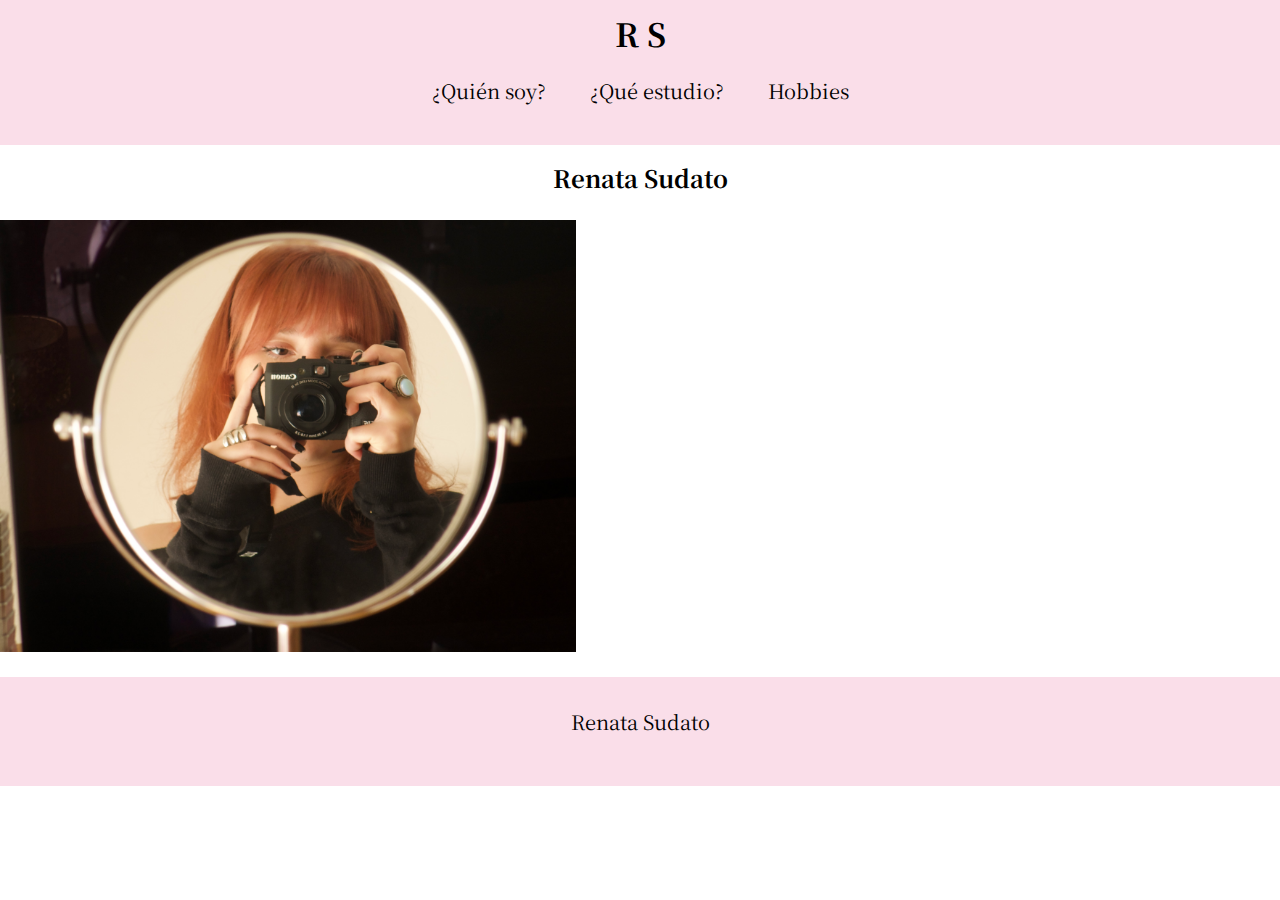
<file: index.html>
<!doctype html>
<html>
<head>
<meta charset="utf-8">
<title>R S</title>
	  <link href="https://fonts.googleapis.com/css2?family=Noto+Serif+HK&display=swap" rel="stylesheet">
	 <link rel="stylesheet" href="estilos1.css">
</head>

<body>
	<header> 
		<h1><a href="index.html">R S</a></h1>
		 <nav id="navegador" class=" ">
            <a href="quien soy.html">¿Quién soy?</a>
           <a href="que estudio.html">¿Qué estudio?</a>
		   <a href="hobbies.html">Hobbies</a>
        </nav>
	</header>
	<section> 
		
		<h2>Renata Sudato</h2>
        <img src="foto2.jpg" class="foto1">
	</section>
	<footer>
		<p>Renata Sudato</p>
		

    </footer>

</body>
</html>
</file>
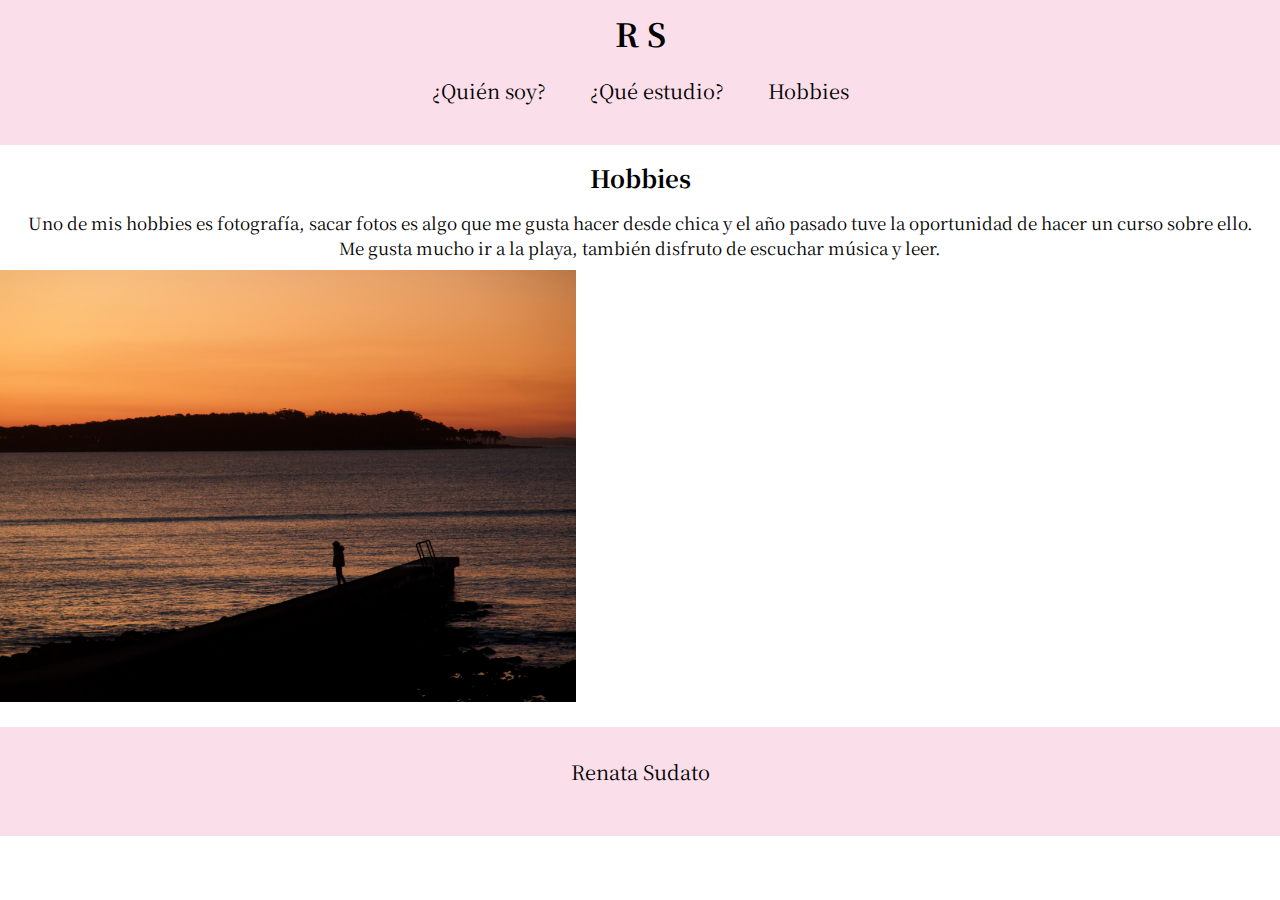
<file: hobbies.html>
<!doctype html>
<html>
<head>
<meta charset="utf-8">
<title>Hobbies</title>
	  <link href="https://fonts.googleapis.com/css2?family=Noto+Serif+HK&display=swap" rel="stylesheet">
		 <link rel="stylesheet" href="estilos1.css">

</head>

<body>
	<header> 
		<h1><a href="index.html">R S</a></h1>
		 <nav id="navegador" class=" ">
            <a href="quien soy.html">¿Quién soy?</a>
           <a href="que estudio.html">¿Qué estudio?</a>
		   <a href="hobbies.html">Hobbies</a>
        </nav>

	
	</header>
	<section> 
		
		<h2>Hobbies</h2>
        <p>Uno de mis hobbies es fotografía, sacar fotos es algo que me gusta hacer desde chica y el año pasado tuve la oportunidad de hacer un curso sobre ello.</p>
		<p>Me gusta mucho ir a la playa, también disfruto de escuchar música y leer.</p>			
		<img src="foto1.jpg" class="foto1">
		
		
	
	</section>
	<footer>
		<p>Renata Sudato</p>
		

    </footer>

</body>
</html>
</file>
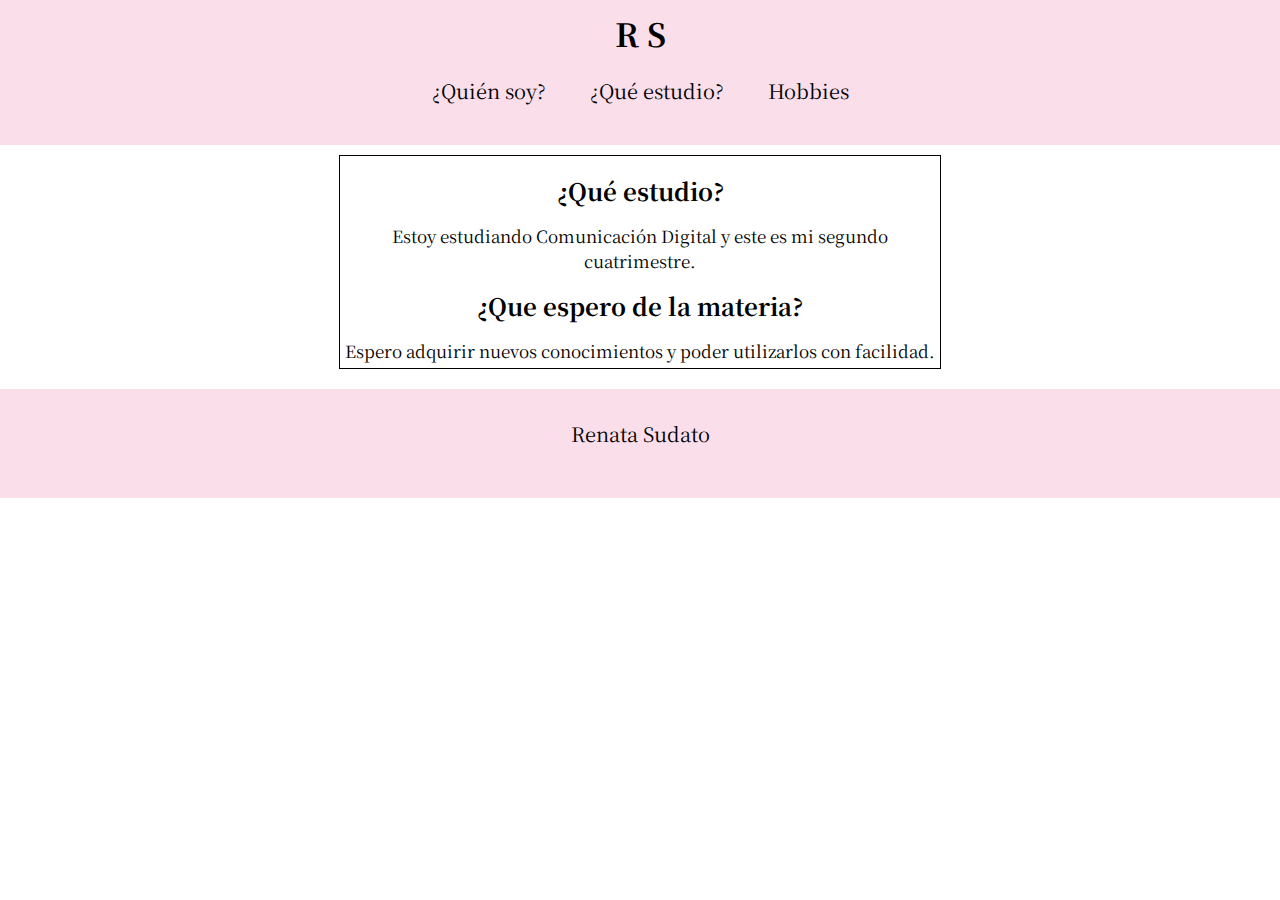
<file: que estudio.html>
<!doctype html>
<html>
<head>
<meta charset="utf-8">
<title>¿Que estudio?</title>
	  <link href="https://fonts.googleapis.com/css2?family=Noto+Serif+HK&display=swap" rel="stylesheet">
		 <link rel="stylesheet" href="estilos1.css">

</head>

<body>
	<header> 
		<h1><a href="index.html">R S</a></h1>
		 <nav id="navegador" class=" ">
            <a href="quien soy.html">¿Quién soy?</a>
           <a href="que estudio.html">¿Qué estudio?</a>
		   <a href="hobbies.html">Hobbies</a>
        </nav>
	
	</header>
	<section> 
		
		<div class="cajacontenedora1">
		<h2>¿Qué estudio?</h2>
        <p>Estoy estudiando Comunicación Digital y este es mi segundo cuatrimestre.</p>
		<h2>¿Que espero de la materia?</h2>
        <p>Espero adquirir nuevos conocimientos y poder utilizarlos con facilidad.</p>
		</div>
	</section>
	<footer>
		<p>Renata Sudato</p>
		

    </footer>

</body>
</html>
</file>
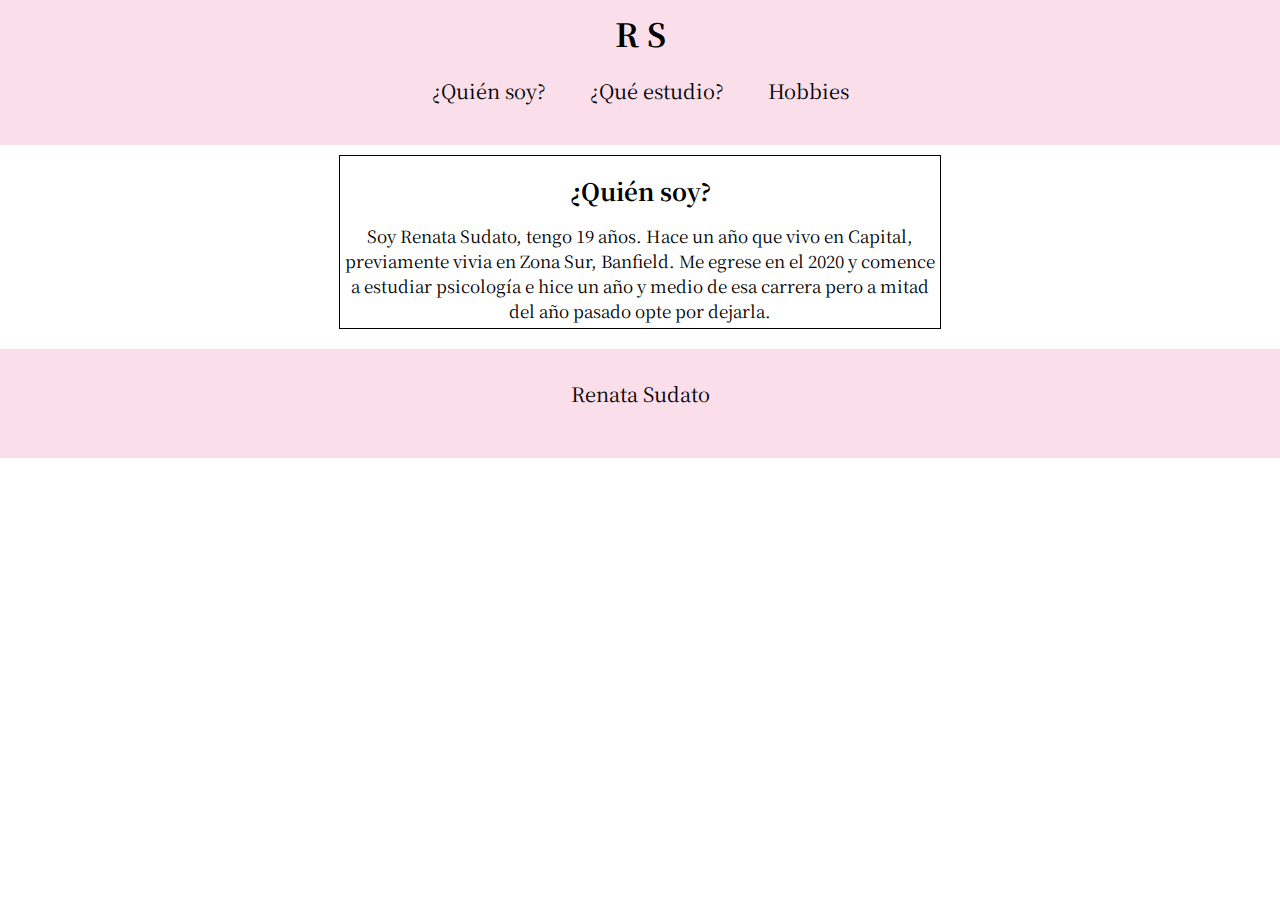
<file: quien soy.html>
<!doctype html>
<html>
<head>
<meta charset="utf-8">
<title>¿Quien soy?</title>
	  <link href="https://fonts.googleapis.com/css2?family=Noto+Serif+HK&display=swap" rel="stylesheet">
		 <link rel="stylesheet" href="estilos1.css">

</head>

<body>
	<header> 
		<h1><a href="index.html">R S</a></h1>
		 <nav id="navegador" class=" ">
            <a href="quien soy.html">¿Quién soy?</a>
           <a href="que estudio.html">¿Qué estudio?</a>
		   <a href="hobbies.html">Hobbies</a>
        </nav>
	</header>
	<section> 
		
		<div class="cajacontenedora1">
		<h2>¿Quién soy?</h2>
        <p>Soy Renata Sudato, tengo 19 años. Hace un año que vivo en Capital, previamente vivia en Zona Sur, Banfield. Me egrese en el 2020 y comence a estudiar psicología e hice un año y medio de esa carrera pero a mitad del año pasado opte por dejarla.</p>
		</div>
	</section>
	<footer>
		<p>Renata Sudato</p>
		

    </footer>

</body>
</html>
</file>
<file: estilos1.css>
@charset "utf-8";
/* CSS Document */
*{ margin: 0;padding: 0}
body { 
    font-family: 'Noto Serif HK', serif;
    background-color:white;
    color:black;
}

header { 
	text-align:center;
	background-color: #fadee9;
	padding: 10px 10px 20px 10px;
	width: 100%;
    text-decoration:none;
	box-sizing: border-box;
}

h1 a { text-decoration: none;
	   color:black;
}
h1 a:hover {color:white;}

h2 {text-align: center;
    margin-bottom: 15px;
	margin-top: 15px;
}

nav a { 
	color:black; 
	font-size: 20px; 
	margin:20px;
	text-decoration:none;
	display: inline-block;
}

nav a:hover {color:white;}

img {text-align: center;}

.foto1 {width: 45%; margin: auto; padding-top: 10px;text-align: center;}

p {text-align: center;
font-size: 17px}

.cajacontenedora1 {text-align: center;
	border:1px solid black;
	max-width: 600px;
	margin: 10px auto;
	padding-top: 2px;
	padding-bottom: 5px;
		}

footer { text-align:center; 
	     background-color: #fadee9; 
	     color: black; 
	     padding: 20px 10px 40px 10px;
         width: 100%;
	     box-sizing: border-box;
	margin-top: 20px;
}
footer p { 
	margin:10px;
	font-size:20px;
}
</file>
